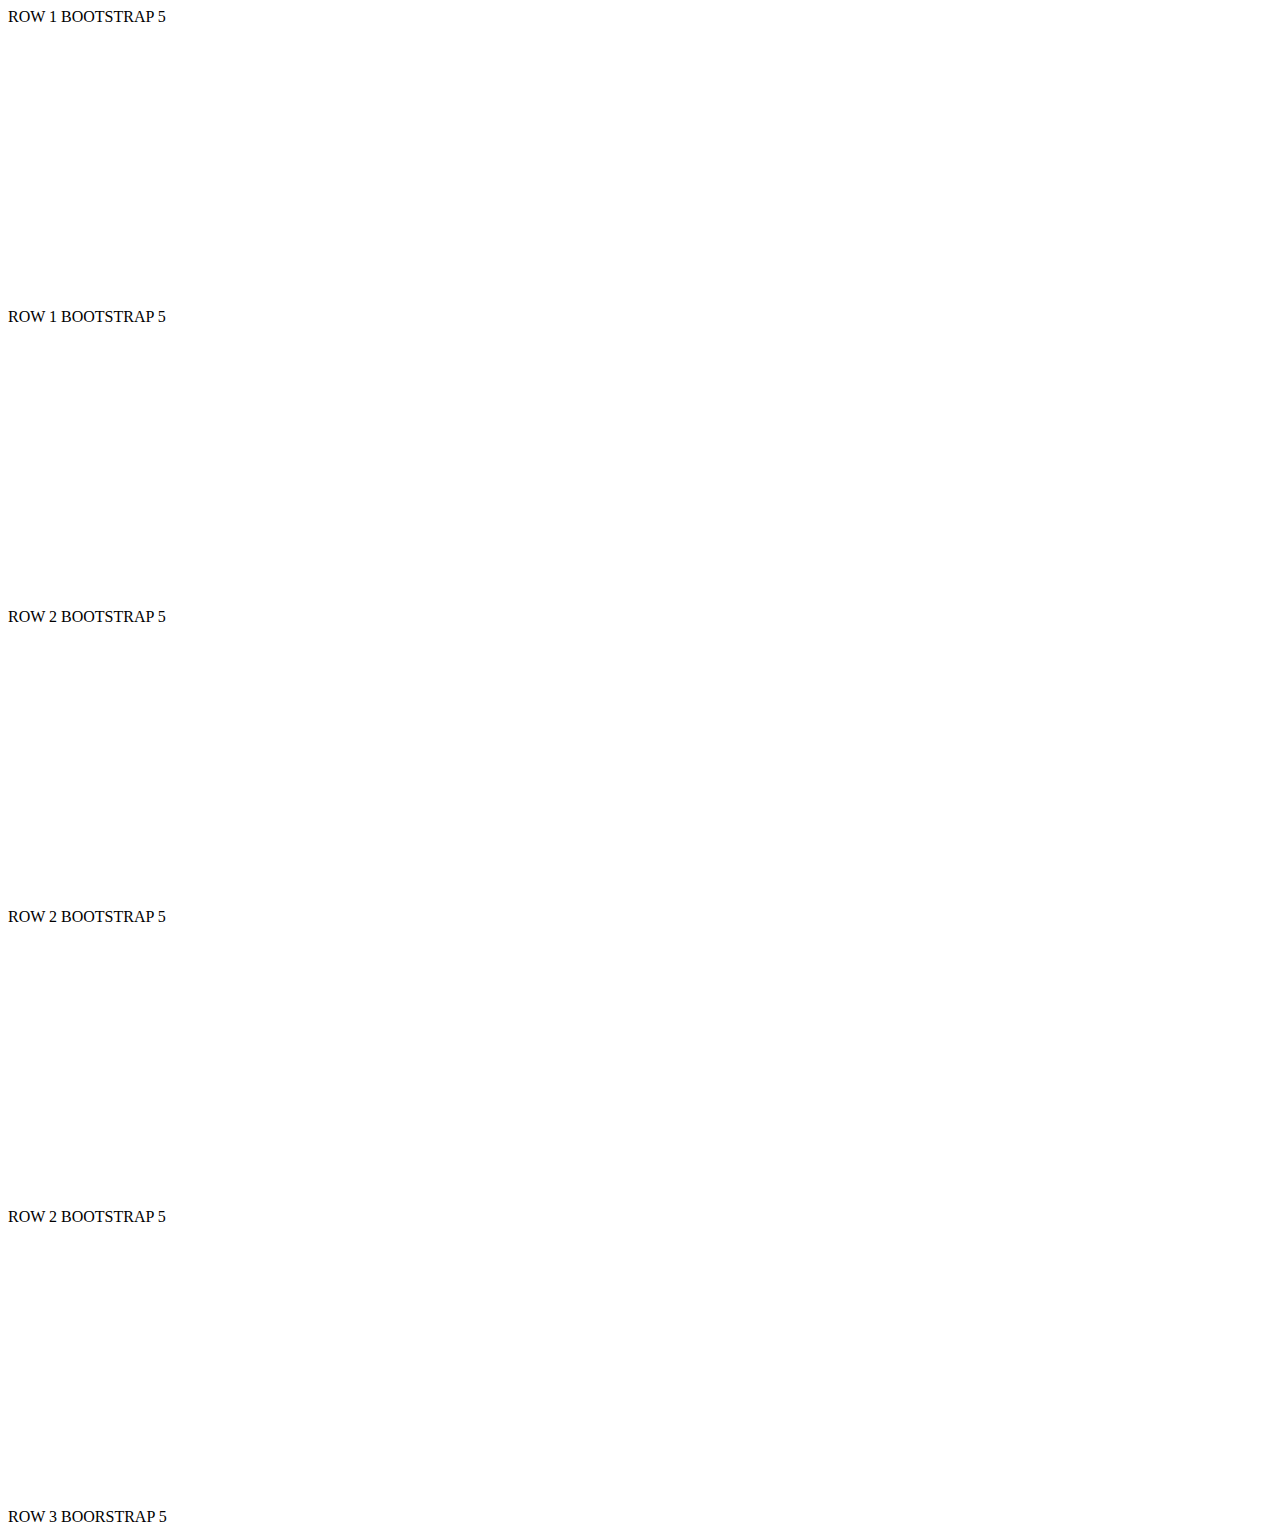
<file: SEMANA 8 TALLER INTRO BOOTS TRAP.html>
<!DOCTYPE html>
<html lang="en">
<head>
    <meta charset="UTF-8">
    <meta name="viewport" content="width=device-width, initial-scale=1.0">
    <title>Intro Boostrap 5</title>
    <link href="https://cdn.jsdelivr.net/npm/bootstrap@5.0.2/dist/css/bootstrap.min.css" rel="stylesheet" integrity="sha384-EVSTQN3/azprG1Anm3QDgpJLIm9Nao0Yz1ztcQTwFspd3yD65VohhpuuCOmLASjC" crossorigin="anonymous">  
<style>
    div[class^=col]{
        height: 300px;
        display:flex;
        justify-items: center;
    }
</style>

</head>
<body>
 <div class="container">
    <div class="row">
        <div class="col-12 col-md-8 col-lg-6 col-xl-7 border border-primary bg-success
        text-warning">ROW 1 BOOTSTRAP 5</div>
        <div class="col-12 col-md-4 col-lg-6 col-xl-5 border border-primary bg-success
        text-warning">ROW 1 BOOTSTRAP 5</div>
    </div> 
<div class="row">
    <div class="col-12 col-md-4 col-lg-5
    col-xl-6 border border-danger bg-warning tet- border-primary">ROW 2 BOOTSTRAP 5 </div>
    <div class="col-12 col-md-4 col-lg-5
    col-xl-4border border-danger bg-warning tet- border-primary">ROW 2 BOOTSTRAP 5 </div>
    <div class="col-12 col-md-4 col-lg-2
    col-xl-2border border-danger bg-warning tet- border-primary">ROW 2 BOOTSTRAP 5 </div>
</div class ="row">

<div class=" col-12 col-md-5 col-lg-6 col xl -7 border border- bg-success bg-danger text-info">ROW 3 BOORSTRAP 5 </div>
</div class= > 





 </div>   
</body>
</html>
</file>
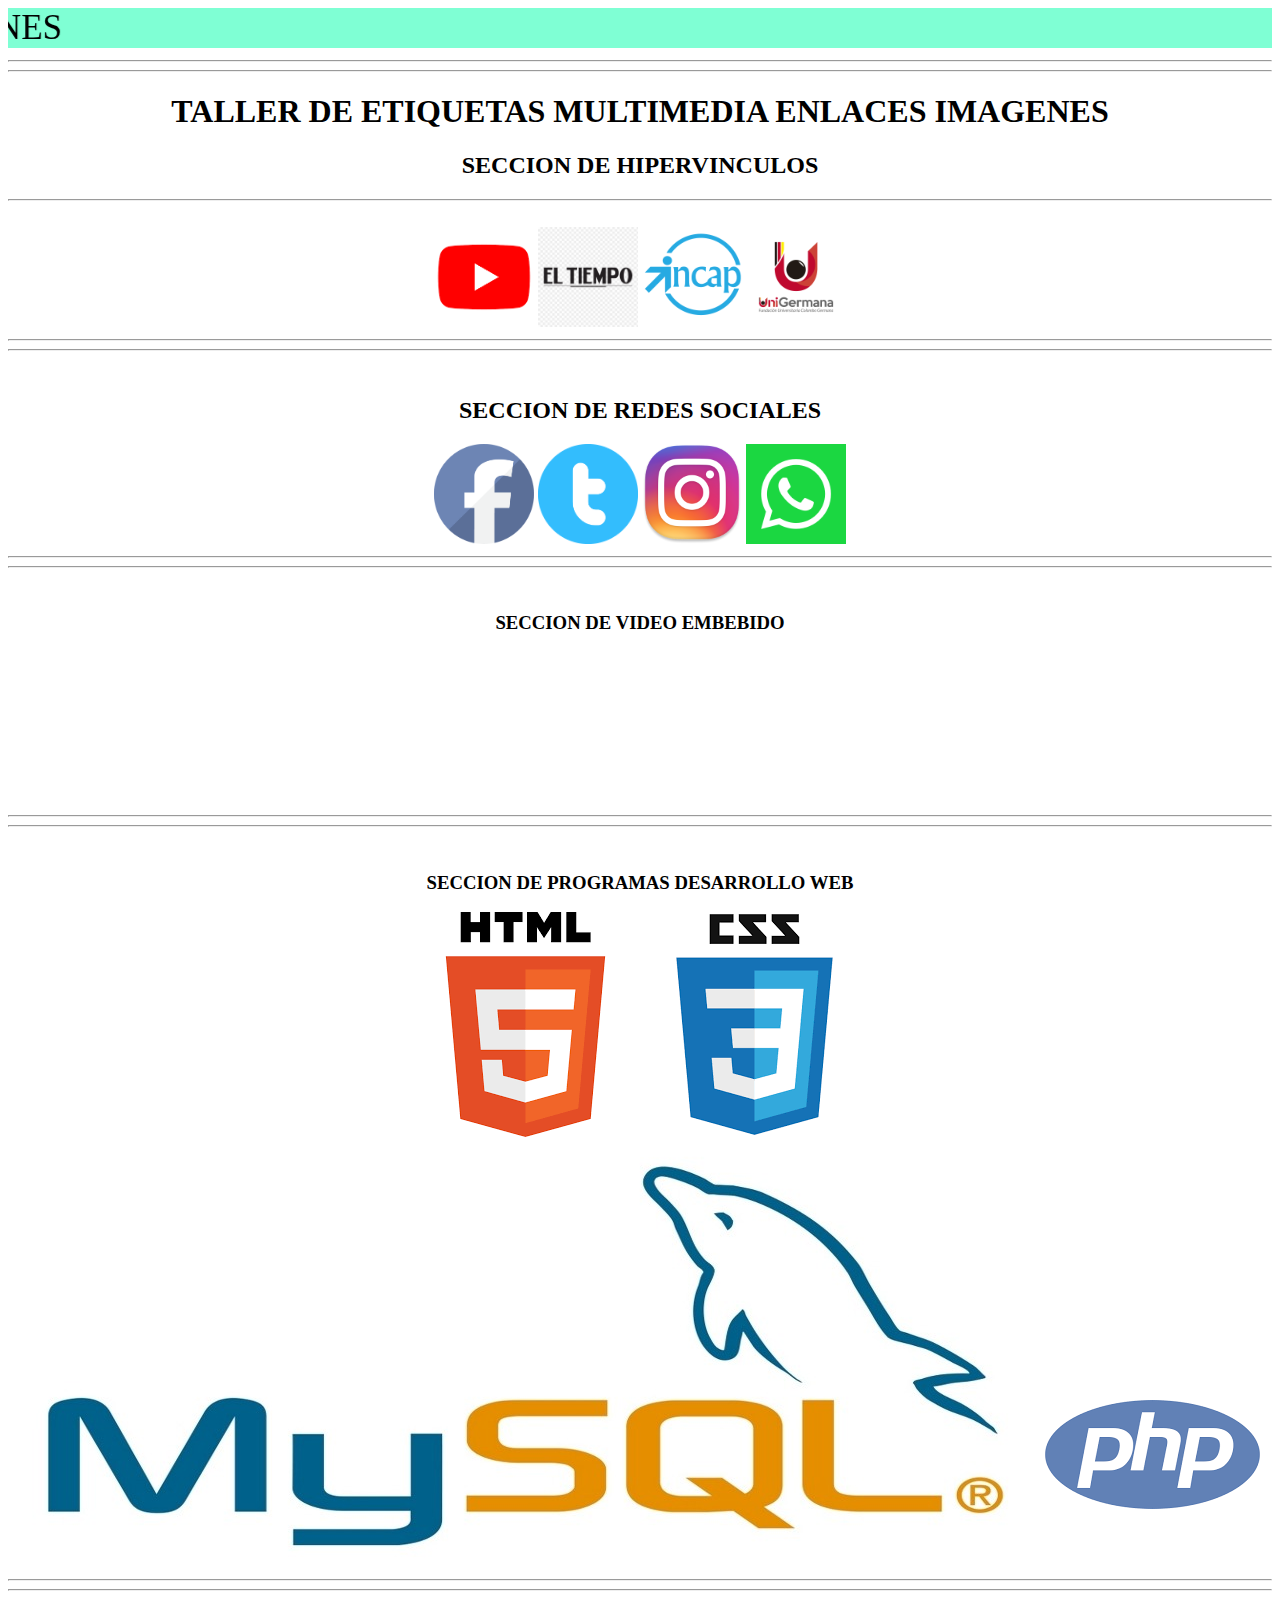
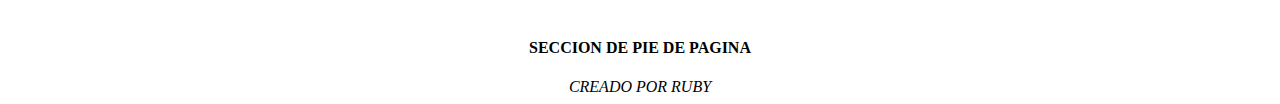
<file: semana 3/TALLER ENLACES WEB IMAGENES Y VIDEOS.html>
<!DOCTYPE html>
<html lang="en">
<head>
    <meta charset="UTF-8">
    <meta name="viewport" content="width=device-width, initial-scale=1.0">
    <title>TALLER SEMANA 6</title>
</head>
<!-- Vamos a colocar estilos Css a la página web con <style> -->
    <style>
        img.enlace{
            height: 100px;
            width: 100px;
            padding-left: 15px;
            }
        img.responsive{
            max-width: 100%;
            height: auto;
            }
        img.responsive:hover{
            transform: scale(1.2);
            filter: grayscale(100%);
            }
            h1,h2,p{
                text-align: center;
            }
        </style>
<body>
    <center>
<marquee behavior="continue" direction="right" style="font-size: 35px;background-color: aquamarine;">
TALLER WEB;HIPERVINCULOS, VIDEOS E IMAGENES
</marquee>
<hr>
<hr>
<!-- <br>etiqueta h1 coloca titulo principal -->
<h1>TALLER DE ETIQUETAS MULTIMEDIA ENLACES IMAGENES</h1>
<!-- SECCION DE HIPERVINCULOS -->
<h2>SECCION DE HIPERVINCULOS</h2>
<hr>
<br>
<a href="http://www.youtube.com"><img src="./img/youtube.png" alt="" width="100" height="100"></a>
<a href="http://eltiempo.com"><img src="./img/el-tiempo-logo-.png" alt="" width="100" height="100"></a>
<a href="http://www.incap.edu.co"><img src="./img/incap.png" alt="" width="100" height="100"></a>
<a href="http://www.unigermana.edu.co"><img src="./img/Logo-UniGermana.png" alt="" width="100" height="100"></a>
<hr>
<hr>
<br>
<!-- SECCION DE REDES SOCIALES -->
<h2>SECCION DE REDES SOCIALES</h2>
<img src="./img/face.png" alt="" width="100" height="100">
<img src="./img/twitter.png" alt="" width="100" height="100">
<img src="./img/instagram.png" alt="" width="100" height="100">
<img src="./img/whatsapp.png" alt="" width="100" height="100">
<hr>
<hr>
<br>
<!-- SECCION DE VIDEO EMBEBIDO -->
<h3>SECCION DE VIDEO  EMBEBIDO</h3>
<iframe width="auto" height="auto" src="https://www.youtube.com/embed/fLexgOxsZu0" title="YouTube video player" frameborder="0" allow="accelerometer; autoplay; clipboard-write; encrypted-media; gyroscope; picture-in-picture; web-share" allowfullscreen></iframe>
<hr>
<hr>
<br>
<h3>SECCION DE PROGRAMAS DESARROLLO WEB</h3>
<img src="./img/HTML5.png" alt="100">
<img src="./img/css3.png" alt="100">
<img src="./img/mysql-logo2.jpg" alt="100">
<img src="./img/php.png" alt="100">
<hr>
<hr>
<br>
<h4>SECCION DE PIE DE PAGINA</h4>
<CIte>CREADO POR RUBY</CIte>
    </center>







</body>
</html>
</file>
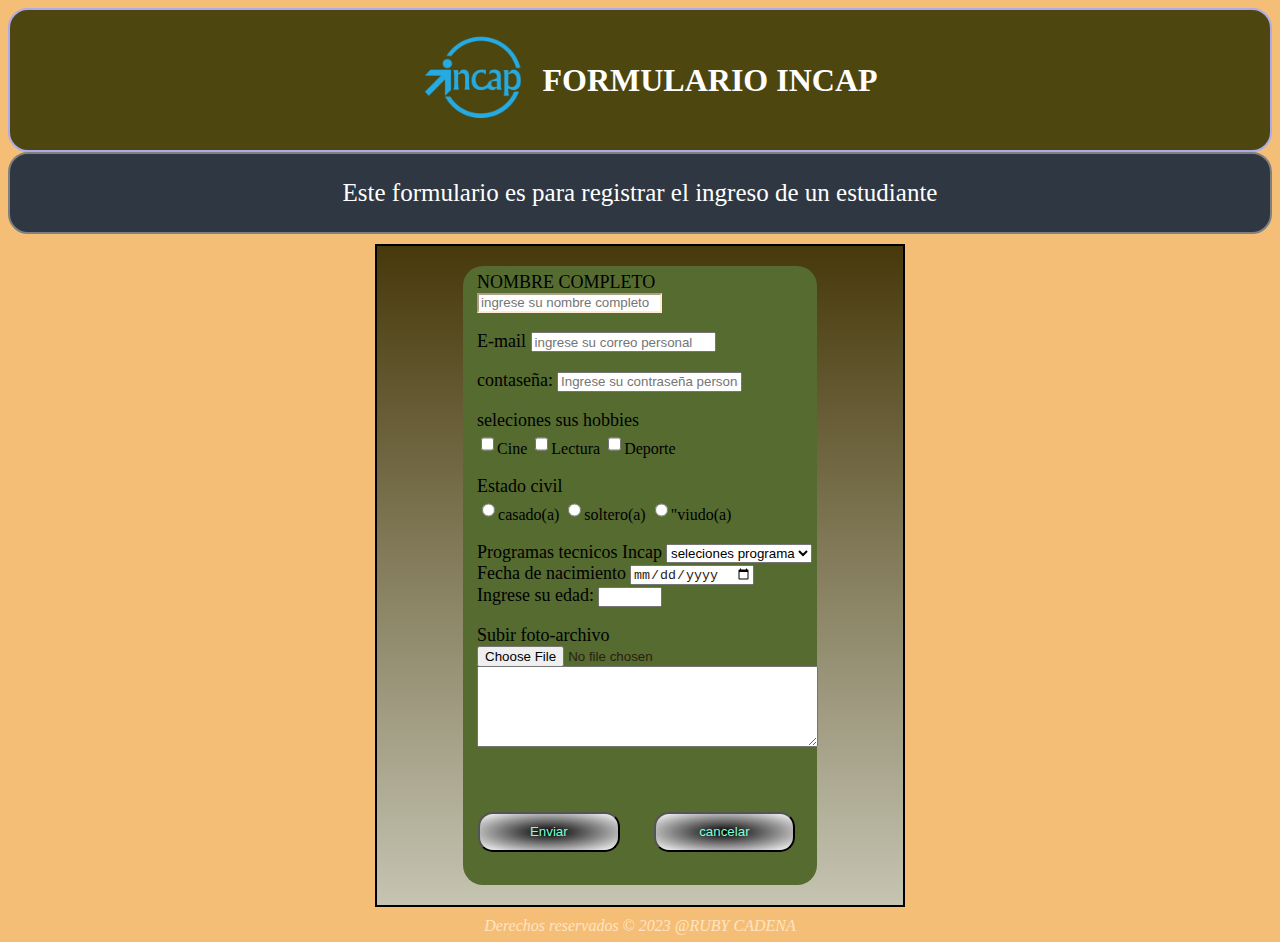
<file: SEMANA 4 RU/TALLER FORMULARIO HTML.html>
<!DOCTYPE html>
<html lang="en">
<head>
    <meta charset="UTF-8">
    <meta name="viewport" content="width=device-width, initial-scale=1.0">
    <title>Document</title>
    <link rel="stylesheet" href="./CSS/FRM CONTACTO.css">
</head>
<body>
<header>
    <img src="./IMG/incap.png" alt="" width="100px" height="100px" >
    <h1>FORMULARIO INCAP</h1>
</header>
<nav>
    <p>Este formulario es para registrar el ingreso de un estudiante</p>
</nav>
    <section>
        <!-- seccion de formulario de ingreso de estudiante -->
        <form action="">
            <fieldset>
                <label for="">NOMBRE COMPLETO</label>
                <input type="text" placeholder="ingrese su nombre completo" autofocus required>
                <br><br>
                <label for="">E-mail </label>
                <input type="email" placeholder="ingrese su correo personal" required>
                <br><br>
                <label for="">contaseña:</label>
                <input type="password" placeholder="Ingrese su contraseña personal"required>
                <br><br>
                
                <!-- seccion de boton checkbox -->
                <label for="">seleciones sus hobbies</label>
                <br>
                <input type="checkbox">Cine
                <input type="checkbox">Lectura
                <input type="checkbox">Deporte
                <br><br>
                <!-- seccion de boton radio -->
                <label for="">Estado civil</label>
                <br>
                <input type="radio" name="estado civil" value="casado">casado(a)
                <input type="radio" name="estado civil" value="soltero">soltero(a)
                <input type="radio" name="estado civil" value="viudo">"viudo(a)
                <br><br>
                <label for="">Programas tecnicos Incap</label>
                <select name="" id="">
                    <option value="">seleciones programa</option> <br>
                    <option value="">Programació BBDD</option><br>
                    <option value="">Diseño grafico</option><br>
                    <option value="">Contabilidad</option><br> 
                </select>
                <br>
                <label for="">Fecha de nacimiento</label>
                <input type="date" title="ingrese su fecha de nacimiento">
                <br>
                <label for="">Ingrese su edad:</label>
                <input type="number" min="1" max="120">
                <br><br>
                <label for="">Subir foto-archivo</label>
                <input type="file">
                <br>
                <textarea name="" id="" cols="40" rows="5"></textarea>
        </fieldset>
        <br><br>
        <!-- seccion de botones de enviar y cancelar envio de datos -->
        <button type="submit">Enviar</button> 
        <button type="reset">cancelar</button>
        <br><br>
          </form>
    </section>
    <footer>
        <cite>Derechos reservados &copy; 2023 @RUBY CADENA</cite>
    </footer>










</body>
</html>
</file>
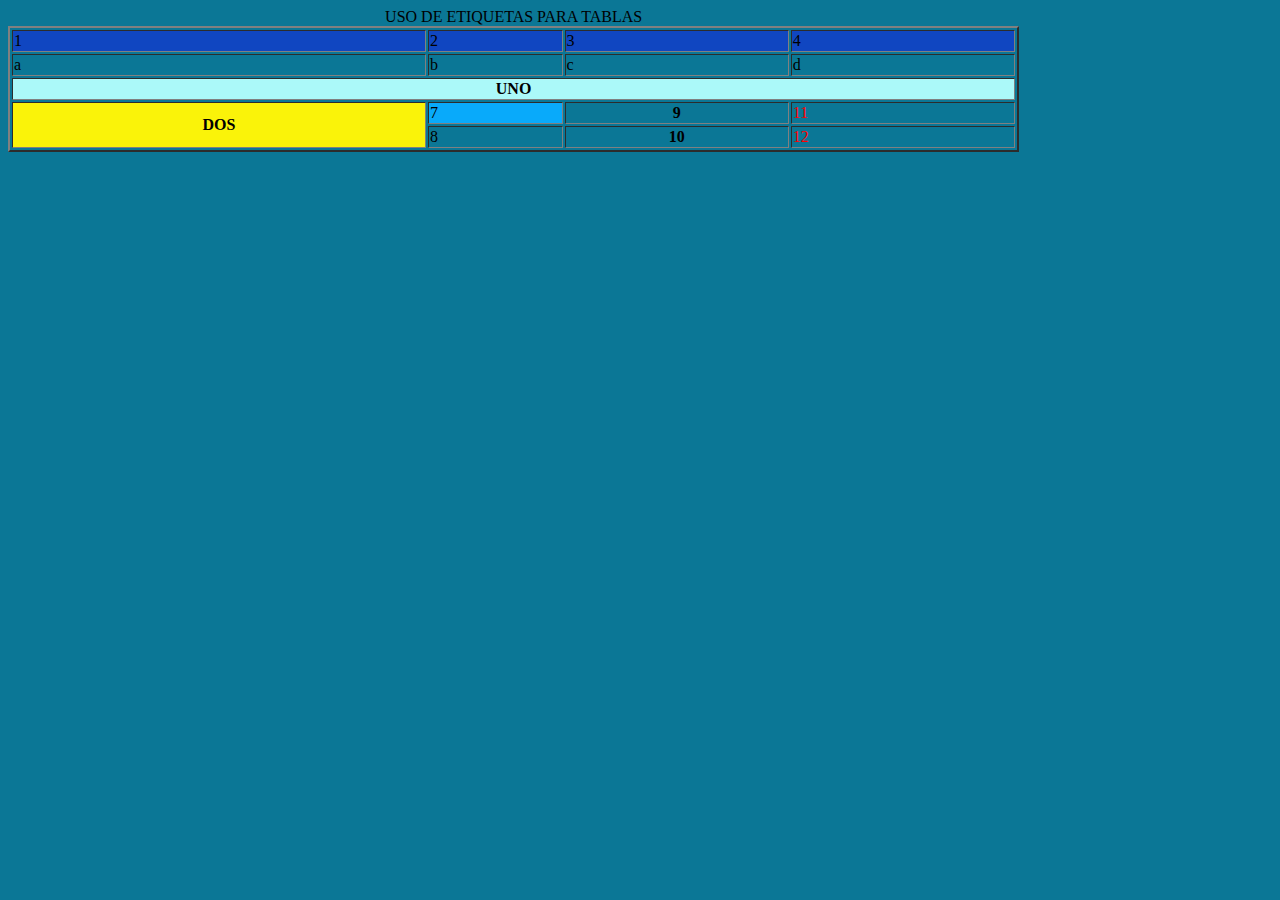
<file: SEMANA 5 RUBY/TABLAS.html>
<!DOCTYPE html>
<html lang="es">
    <head>
        <title>MANEJO DE TABLAS</title>
        <meta charset="UTF-8">
        <meta name?="descripcion" content="Uso Tablas">
    </head>
    <body bgcolor="#0B7796">
    <table border="2" width="80%"><caption>USO DE ETIQUETAS PARA TABLAS</caption><tr 
        bgcolor="#1046C1"><td>1</td><td>2</td><td>3</td><td>4</td></tr><tr><td>a</td><td>b</td><td>c</td><td>d</td></tr><tr><th colspan="4" bgcolor="#ABF9F9">UNO </th>
        </tr><th rowspan="2" bgcolor="#FAF309">DOS </th><td bgcolor="#09AAFA">7</td><th>9</th></th><td><font color="RED">11</font></td></tr><tr><td bgtcolor="#09AAFA">8</td><th>10</th><td><font color="RED">12</font>  </td></tr></table>
</file>
<file: SEMANA 4 RU/CSS/FRM CONTACTO.css>
body{background-color: rgb(245, 190, 118);
}

header{
    background-color: rgb(77, 70, 14) !important;
    border: 2px solid rgb(170, 170, 236);
    border-radius: 20px;
    /* configuracion de display flex*/
    display: flex;
    flex-direction: row;
    justify-content: center;
align-items: center;
color: white;
}
header  img {
    padding: 20px;
}
nav{ 
    background-color: rgb(46, 55, 66);
    border: 2px solid grey;
    border-radius: 20px; 
    /* configuracion de display flex*/
    display: flex;
    flex-direction: row;
    justify-content: center;
align-items: center;
color: white;
font-size: 25px;}

section{
    width: 40%;
    border: 2px solid black ;
    padding: 10px;
border-radius: 20px auto;
margin: 10px auto ;
background:linear-gradient(rgb(71, 57, 11), rgb(197, 196, 178));
}
form{
    background-color: darkolivegreen ;
    width: 70%;
    border-radius: 20px;
    margin: 10px auto;
    box-shadow: outset 0 0 10px
}
fieldset{
    border-style: none ;
}
label{
    font-size: 18px;
}
textarea{
    resize: both;
max-height: 100px;
}
/* Pseudoclase focus: al dar clic en el boton*/
input:focus, textarea:focus{
    border-color: blanchedalmond;
    cursor: pointer;
    box- box-shadow:  outset 0 0 10px;;
outline:0 none;
}
form button{
    width: 40%;
    margin: 15px;
    height: 40px;
background:radial-gradient(black, white );
color: aquamarine;
border-radius: 15px;
}
form input{
    height: 20px;
    box-sizing: border-box;
color: rgb(43, 29, 19);
outline: none;
}
/* seudoclase hover: al pasar mouse por encima control*/
form button:hover{
    background: rgb(36, 121, 93);
    text-decoration:underline;
color: blue;
cursor: pointer;
}
footer{
    font-size: 16px;
    text-align: center;
    color: bisque; 
}
</file>
